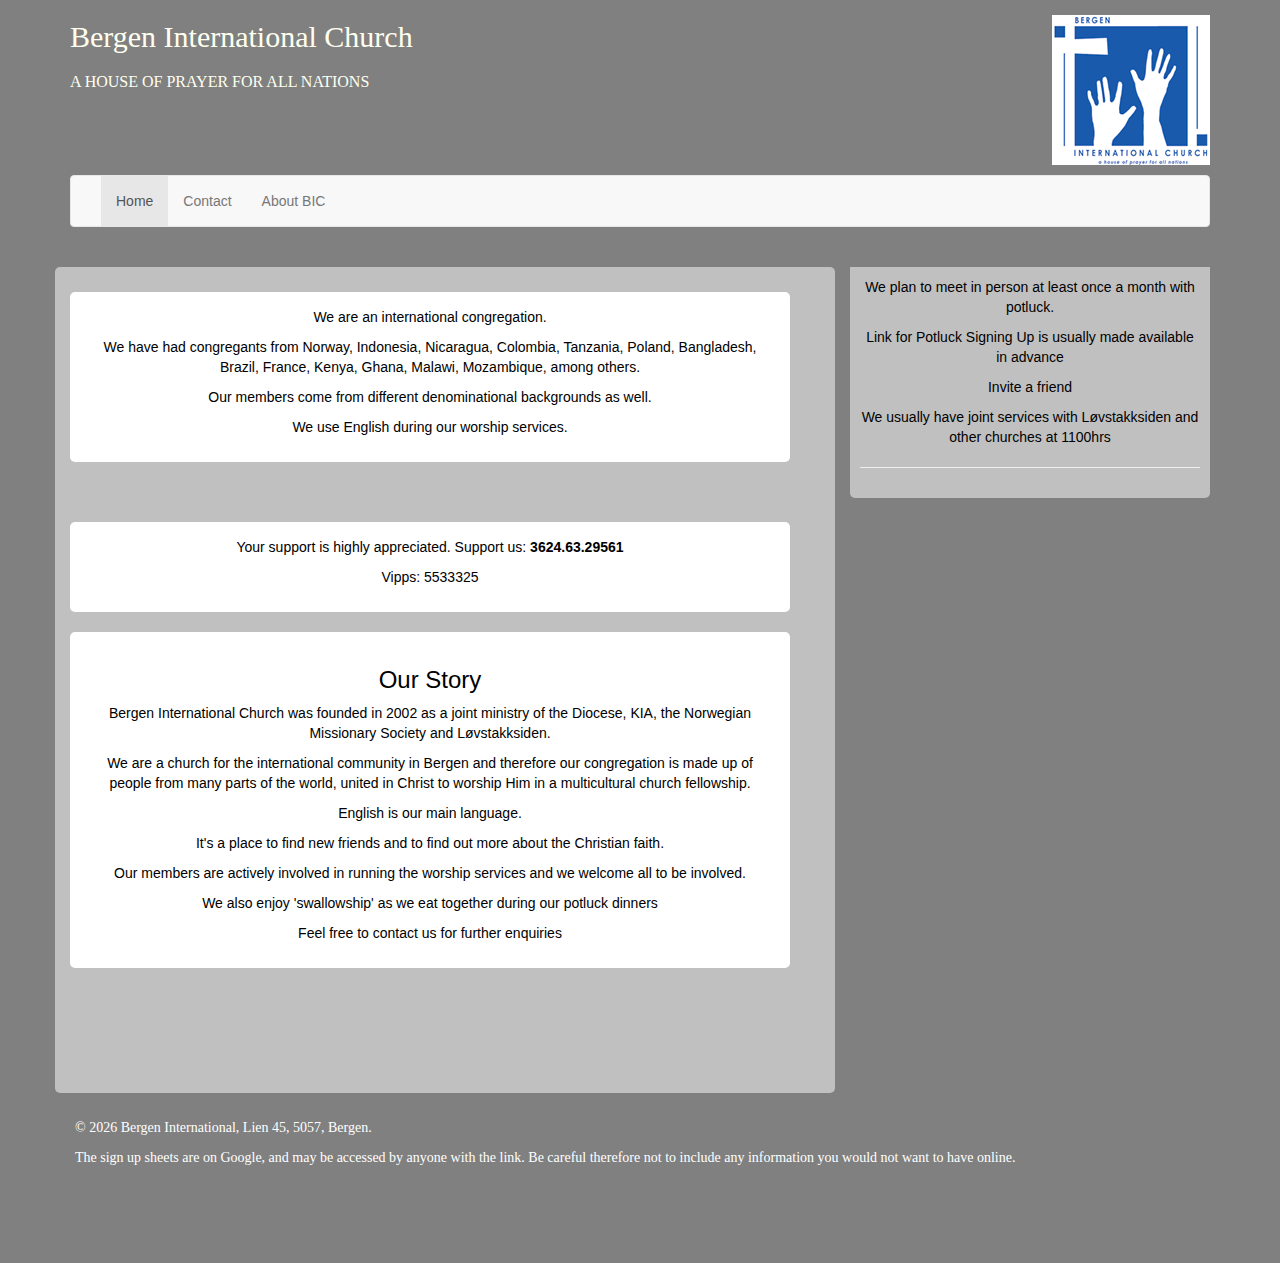
<file: About.html>
<!DOCTYPE html>

<html lang="en">

<head>
	<meta charset="utf-8">
    <meta http-equiv="X-UA-Compatible" content="IE=edge">
    <meta name="viewport" content="width=device-width, initial-scale=1">
	<meta name="keywords" content="BIC, Bergen Church, Worship Service Bergen"/>
	<meta http-equiv= "refresh" content="200"/>
	<!-- Bootstrap -->
    <link rel="stylesheet" href="http://maxcdn.bootstrapcdn.com/bootstrap/3.2.0/css/bootstrap.min.css">
	<script src="https://ajax.googleapis.com/ajax/libs/jquery/1.11.1/jquery.min.js"></script>
	<script src="http://maxcdn.bootstrapcdn.com/bootstrap/3.2.0/js/bootstrap.min.js"></script>
	<title>BIC | House of prayer for all nations</title>

	<link href="general.css" rel="stylesheet" type="text/css">
	<link href="navoptions.css" rel="stylesheet" type="text/css">
</head>

<body>
<div class="container">
	<div class= "row">
			<div class= "col-xs-12  col-md-8">
			<div id="header">
				

					<h1>Bergen International Church </h1>
					<h2>A HOUSE OF PRAYER FOR ALL NATIONS</h2>
				
			</div>
				
		</div>
		<div class= "col-xs-12  col-md-4">
			
				<div class="header-image">				
				</div>
			
			
		</div>
	</div>
</div>
<div class="container">	
	
	<nav class="navbar navbar-default">
       	 <div class="container-fluid">
       		 <div class="navbar-header">
		 
           			<button type="button" class="navbar-toggle collapsed" data-toggle="collapse" data-target="#navbar" aria-expanded="false" aria-controls="navbar">
              			<span class="sr-only">Toggle navigation</span>
              			<span class="icon-bar"></span>
              			<span class="icon-bar"></span>
              			<span class="icon-bar"></span>
           	 		</button>
             		</div>
			<div id="navbar" class="navbar-collapse collapse">
			 	<div class ="menu">
					<ul class="nav navbar-nav">
						<li class="active"><a href="index.html">Home</a></li>
				
						<li><a href="Visit.html">Contact</a></li>
						<li><a href="About.html">About BIC</a></li>
				
					</ul>
				</div>
          		</div><!--/.nav-collapse -->
        	</div><!--/.container-fluid -->
      	</nav>
	<br>
	<div class= "row">
		
		<div class= "col-xs-12 col-md-8 main">
			<div id="aside">
				<p>We are an international congregation. </p>
				<p>We have had congregants from Norway, Indonesia, Nicaragua, Colombia, Tanzania, Poland, Bangladesh, Brazil, France, Kenya, Ghana, Malawi, Mozambique, among others. </p>
				<p>Our members come from different denominational backgrounds as well.</p>
				<p>We use English during our worship services.</p>
					
					
			</div>
			<br>
			
			<div id="aside">
				<p>Your support is highly appreciated. Support us: <strong>3624.63.29561</strong></p>
				<p>Vipps: 5533325</p>
			</div>
			
		
		
			<div id="aside">
			<h3>Our Story</h3>
				<p>Bergen International Church was founded in 2002 as a joint ministry 
				of the Diocese, KIA, the Norwegian Missionary Society and L&#248vstakksiden.</p>

				<p>We are a church for the international community in Bergen and 
				therefore our congregation is made up of people from many parts of the world,
				united in Christ to worship Him in a multicultural church fellowship. </p> 

				<p>English is our main language. </p>

				<p>It&#39s a place to find new friends and to find out more about the Christian 
				faith.</p>

				<p>Our members are actively involved in running the worship services 
				and we welcome all to be involved.</p>
				
				<p>We also enjoy 'swallowship' as we eat together during our potluck dinners</p>
		
				<p> Feel free to contact us for further enquiries</p>
			</div>
		</div>
		
		
		<div class = "col-xs-12  col-md-4">
			<div id="article">
				<p>We plan to meet in person at least once a month with potluck. </p>
				
				<p>Link for Potluck Signing Up is usually made available in advance</p>
				<p>Invite a friend</p>
				<p>We usually have joint services with L&#248vstakksiden and other churches at 1100hrs</p>
				
				
				<hr>
				
			</div>
		</div>
		<br>
	</div>

<br>
<div id="footer">

	<footer id="foot1"></footer>

	</div>
</div>
<script src="general.js"></script>

</body>
</html>
</file>
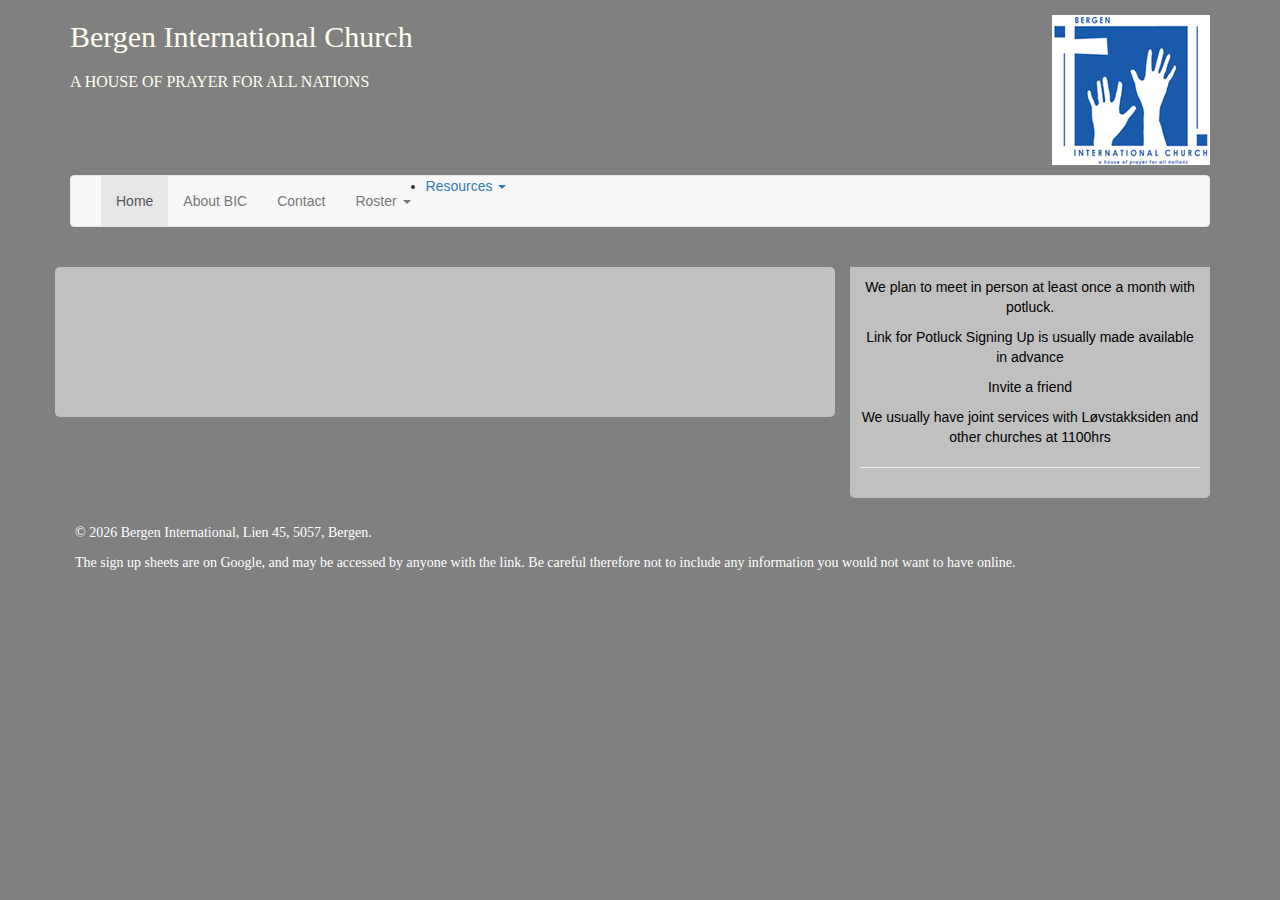
<file: GetInTouch.html>
<!DOCTYPE html>
<html>

<head>
  	<meta charset="utf-8">
    <meta http-equiv="X-UA-Compatible" content="IE=edge">
    <meta name="viewport" content="width=device-width, initial-scale=1">
	<meta name="keywords" content="BIC, Bergen Church, Worship Service Bergen"/>
	<meta http-equiv= "refresh" content="200"/>
	<!-- Bootstrap -->
    <link rel="stylesheet" href="http://maxcdn.bootstrapcdn.com/bootstrap/3.2.0/css/bootstrap.min.css">
	<script src="https://ajax.googleapis.com/ajax/libs/jquery/1.11.1/jquery.min.js"></script>
	<script src="http://maxcdn.bootstrapcdn.com/bootstrap/3.2.0/js/bootstrap.min.js"></script>
	<title>BIC | House of prayer for all nations</title>

	<link href="general.css" rel="stylesheet" type="text/css">
	
	
</head>

<body>
<div class="container">
	<div class= "row">
		<div class= "col-xs-12  col-md-8">
			<div id="header">
				

					<h1>Bergen International Church </h1>
					<h2>A HOUSE OF PRAYER FOR ALL NATIONS</h2>
				
			</div>
				
		</div>
		<div class= "col-xs-12  col-md-4">
			
				<div class="header-image">				
				</div>
			
			
		</div>
	</div>
</div>

 <div class="container">	
      <nav class="navbar navbar-default">
        <div class="container-fluid">
          <div class="navbar-header">
		 
            <button type="button" class="navbar-toggle collapsed" data-toggle="collapse" data-target="#navbar" aria-expanded="false" aria-controls="navbar">
              <span class="sr-only">Toggle navigation</span>
              <span class="icon-bar"></span>
              <span class="icon-bar"></span>
              <span class="icon-bar"></span>
            </button>
             </div>
			<div id="navbar" class="navbar-collapse collapse">
			 <div class ="menu">
				<ul class="nav navbar-nav">
				<li class="active"><a href="index.html">Home</a></li>
				
				<!--<li><a href="Visit.html">Join Us</a></li>-->
				<li><a href="About.html">About BIC</a></li>
				<li><a href="GetInTouch.html">Contact</a></li>
				<li class="dropdown">
						<a href="#" class="dropdown-toggle" data-toggle="dropdown" role="button" aria-expanded="false">Roster <span class="caret"></span></a>
						<ul class="dropdown-menu" role="menu">
								
						
						
						<li><a href="https://docs.google.com/spreadsheets/d/1ihyssQBBlR9P8g6yEWjW0JrfgtPpRVOiEyMzT7kTgsE/edit#gid=0" target="_blank">Mar - Apr 2020 </a></li>
						<li><a href="https://docs.google.com/spreadsheets/d/11SsHxeE5r_JV_URv56q6bFZsrA2vM7mx9N2dWgoph8I/edit?usp=sharing" target="_blank">May - Jun 2020</a></li> 
						<li><a href="https://docs.google.com/spreadsheets/d/1qok7WhrwgV-3qYfJQRgQPkow2wy5tof-0MrmCKUR4f8/edit#gid=0"target="_blank" >Jul - Aug 2020 </a></li> 
						
</ul>					
	</ul>					
					</li>
					<li class="dropdown">
						<a href="#" class="dropdown-toggle" data-toggle="dropdown" role="button" aria-expanded="false">Resources <span class="caret"></span></a>
						<ul class="dropdown-menu" role="menu">
							<li><a href="http://www.sondagsskolen.no/">Sunday School</a></li>
							<li><a href="Texts.pdf target="_blank"">Bible Texts 2018</a></li>
							<li><a href="https://docs.google.com/spreadsheets/d/1Gx_AUhoyK1f41qCsEmsq9kVPlCfSa-OUCPq3dAEalDM/edit?usp=sharing">Song List</a></li>
						</ul>
					</li>
				</ul>
			</div>
          </div><!--/.nav-collapse -->
        </div><!--/.container-fluid -->
      </nav>
<!--
	<div class= "row">
		<div class= "col-xs-12  col-md-12">
		<nav id="navigate"></nav>
		</div>
	</div>-->	

	<br>
	<div class= "row">
		
		<div class= "col-xs-12 col-md-8 main">
		
			<br>
			<br>
		</div>
		
		<div class = "col-xs-12  col-md-4">
			<div id="article">
					
				<p>We plan to meet in person at least once a month with potluck. </p>
				
				<p>Link for Potluck Signing Up is usually made available in advance</p>
				<p>Invite a friend</p>
				<p>We usually have joint services with L&#248vstakksiden and other churches at 1100hrs</p>
				
				<hr>
				
			</div>
		</div>
		
	</div>

<br>
<div id="footer">

	<footer id="foot1"></footer>
</div>
</div>
<script src="general.js"></script>

</body>
</html>
</file>
<file: general.css>
html { 
  /*background: url(images/bg.jpg) no-repeat center center fixed; */
  -webkit-background-size: cover;
  -moz-background-size: cover;
  -o-background-size: cover;
  background-size: cover;
}
body {
    /*font-family: "Andalus";
    /*background-color: #796AD2; */
	/*background-color: #000033;*/
	background-color: grey;
	
	/*height: 100%;*/
}
#header {
	/*width: 98%;*/
    text-align:left;
    padding-right: 15px;
	margin-right: auto;
	margin-left: auto;
	/*min-height: 240px;
	/*background:url(images/BIClogo.gif) no-repeat top right;
	/*background-size: 33% 33%;
	/*background-color: #606060;*/
}
.header-image {
	/*position: absolute;
    
	bottom:0;
	max-height:1000px;
	overflow:hidden;
	left:0;
    right:0;
	z-index:-1;*/
	margin-top:15px;
	min-height: 160px;
	height:auto;
	background:url(images/BIClogo.gif) no-repeat top right;
	/*background-size: cover;
	/*background-color: #606060;*/
}

h1 {
    font-family: "Andalus";
    color: #FFFFF0;
    font-size: 30px;
}
h2 {
	font-family: "Andalus";
    color: #FFFFF0;
    font-size: 16px;
}
#h3 {

    color: #000000;
    font-size: 18px;
	display:none;
}

.menu{
	padding-left:  0px;
    padding-right: 0px;
}


.main {
	padding: 5px;
    padding-left:  15px;
    padding-right: 15px;
	/*width:65%;*/
    background-color: #C0C0C0;	/*#352D66;*/
    border-radius: 5px 5px 5px 5px;
	text-align:center;
	color: #000000;
	
}
.carousel-inner > .item > img,

.carousel-inner > .item > a > img {
      width: 100%;
      margin: auto;
	}
	
.main:after {
	content:"";
	display: block;
	height: 100px;
}
#aside {
	margin-bottom: 20px;
	margin-top: 20px;
    padding: 15px;
    padding-left:  15px;
    padding-right: 15px;
	width:96%;
	background-color:  #FFFFFF;
    /*background-color:  #918BB9;*/
    border-radius: 5px 5px 5px 5px;
	text-align:center;
	color: #000000;
	

}
.section {
    width:100%;
    float:center;
    /*padding-right: 15px;*/
	border-radius: 5px 5px 5px 5px;
	text-align:left;
	max-height: 470px;
	height:auto;
}
#article {
    padding: 10px;
    margin-right:0px;
	/*width:25%;*/
	width:100%;
    background-color: #C0C0C0; /*#40367B;*/
    border-radius: 0 0 5px 5px;
	text-align:center;
	float: right;
	-webkit-animation: mymove 8s infinite;
	animation: mymove 8s infinite;
	color: #000000;
}
@-webkit-keyframes mymove {
    50% {background-color: #FFFFFF;}
}
.figure{
	float: center;
}

#pic{
    transition: all 2s;

}
#pic:hover{
    transform: scale(1) translate(300px, 300px) rotate(10deg);
}

img{
	box-shadow: 3px 3px 5px 1px #cccccc;
}

.more {
display: none;
border-bottom: 1px solid #444444;
}
a.showLink, a.hideLink {
color: #404040;
background: transparent;
}

a.hideLink{
background: transparent;
}
a.showLink:hover, a.hideLink:hover{
border-bottom:1 px dotted #363636;
}

@media(max-width: @screen-xs){
body{font-size: 10px;}
}

@media(max-width: @screen-sm){
body{font-size: 14px;}
}

#map-canvas {
    width: 500px;
    height: 400px;
    background-color: #CCC;
  }
  
table {
    width:100%;
}

table, th , td {
    border: 1px solid light grey;
    border-collapse: collapse;
    padding: 10px;
	table-layout: auto;
}

th {
    text-align: left;
}

table tr:nth-child(odd) {
    background-color: #white;
    padding-top: 10px;
    padding-bottom: 10px;
}
table tr:nth-child(even) {
    background-color: 	#C0C0C0;
    padding-top: 10px;
    padding-bottom: 10px;
}


ul#menu {
    padding: 0;
    margin-bottom: 20px;

}

ul#menu li {
    display: inline;
    margin-right: 6px;
}

ul#menu li a {
    background-color: #978CDC;
    padding: 10px 20px;
    text-decoration: none;
    color: #FFFFF0;
    border-radius: 4px 4px 4px 4px;
}

ul#menu li a:hover {
    color: white;
    background-color: #887BD7;
}
#footer{ 
	
	padding: 5px;
	position: auto;
	bottom: 0px;
	text-align: bottom left;
	width: 100%;
	height: 150px;
	color:white;
    font-family: Andalus;
	/*background:url(images/bannerBIC.jpg) no-repeat bottom right;
	background-color: #40367B;*/

}
</file>
<file: navoptions.css>
ul#menu1{
    padding: 0;
    margin-bottom: 20px;
	
}

ul#menu1 li {
    display: inline;
    margin-right: 6px;
	float: left;
}

ul#menu1 li a {
    background-color: #5548A4;
    padding: 10px 20px;
    text-decoration: none;
    color: #D2CEF0;
    border-radius: 4px 4px 4px 4px;
}

ul#menu1 li a:hover {
    color: white;
    background-color: #978CDC;
</file>
